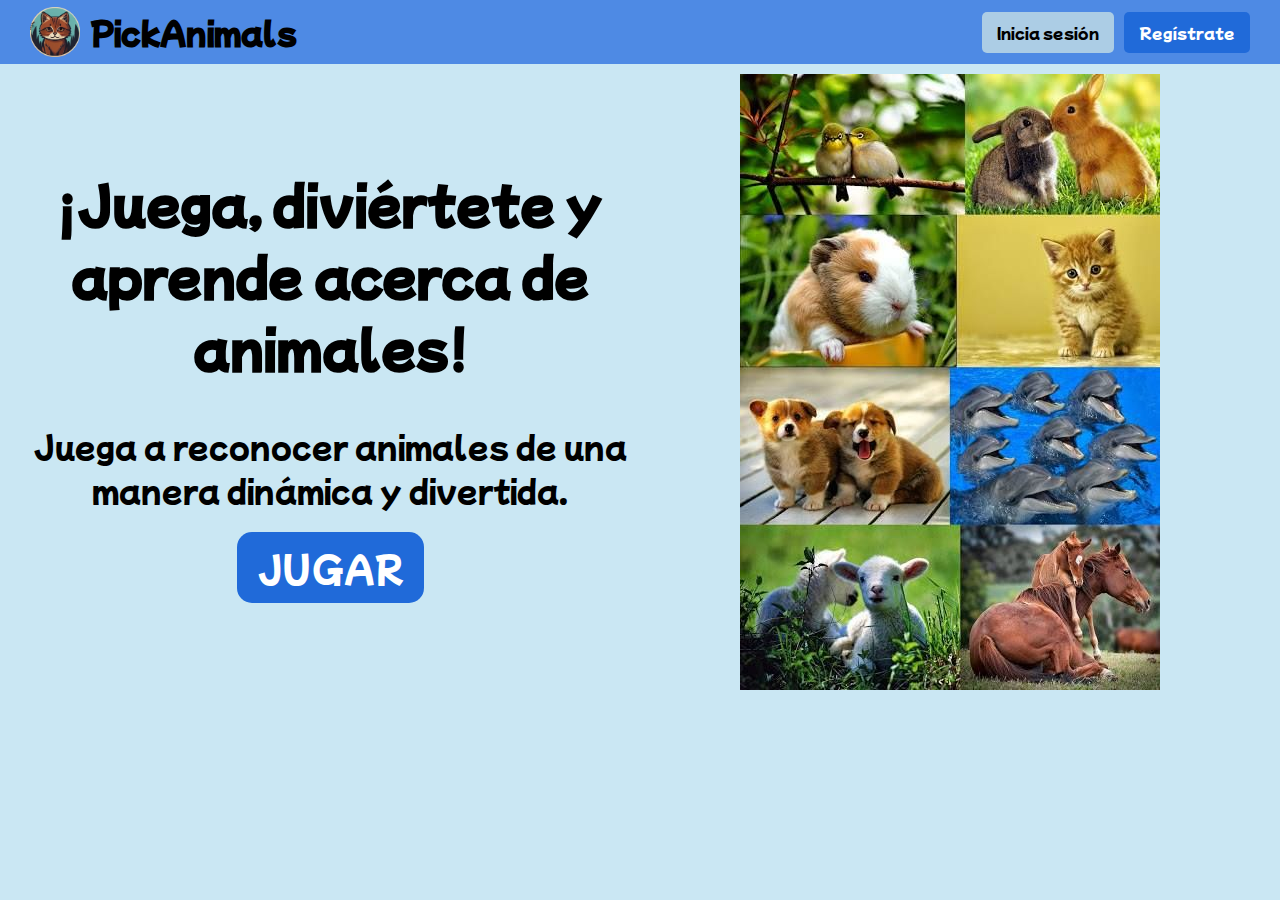
<file: index.html>
<!DOCTYPE html>
<html lang="es">
<head>
    <meta charset="UTF-8">
    <meta http-equiv="X-UA-Compatible" content="IE=edge">
    <meta name="viewport" content="width=device-width, initial-scale=1.0">
    <link rel="stylesheet" href="/estilo.css"/>
    <title>PickAnimals</title>
</head>
<body>

    <!-- Encabezado con logo y botones -->
    <div id="header-container">
        <div id="logo-title">
            <img src="img/Logo.png" alt="Logo" id="imgLogo">
            <h1>PickAnimals</h1>
        </div>
        <div id="botones-inicio">
            <button class="header-button iniciar-sesion" onclick="iniciarSesion()">Inicia sesión</button>
            <button class="header-button registrarse" onclick="registrarse()">Regístrate</button>
        </div>
    </div>

    <!-- Pantalla inicial -->
    <div id="pantalla-inicial" class="container">
        <div class="left-content">
            <h2 class="texto-principal">¡Juega, diviértete y aprende acerca de animales!</h2>
            <p class="parrafo-principal">Juega a reconocer animales de una manera dinámica y divertida.</p>
            <a class="btn" href="adaptacion.html">JUGAR</a>
        </div>
        <div class="right-content">
            <img src="img/Animales.jpeg" alt="" id="imgAnimales">
        </div>
    </div>
    
    <script src="script.js"></script>
</body>
</html>
</file>
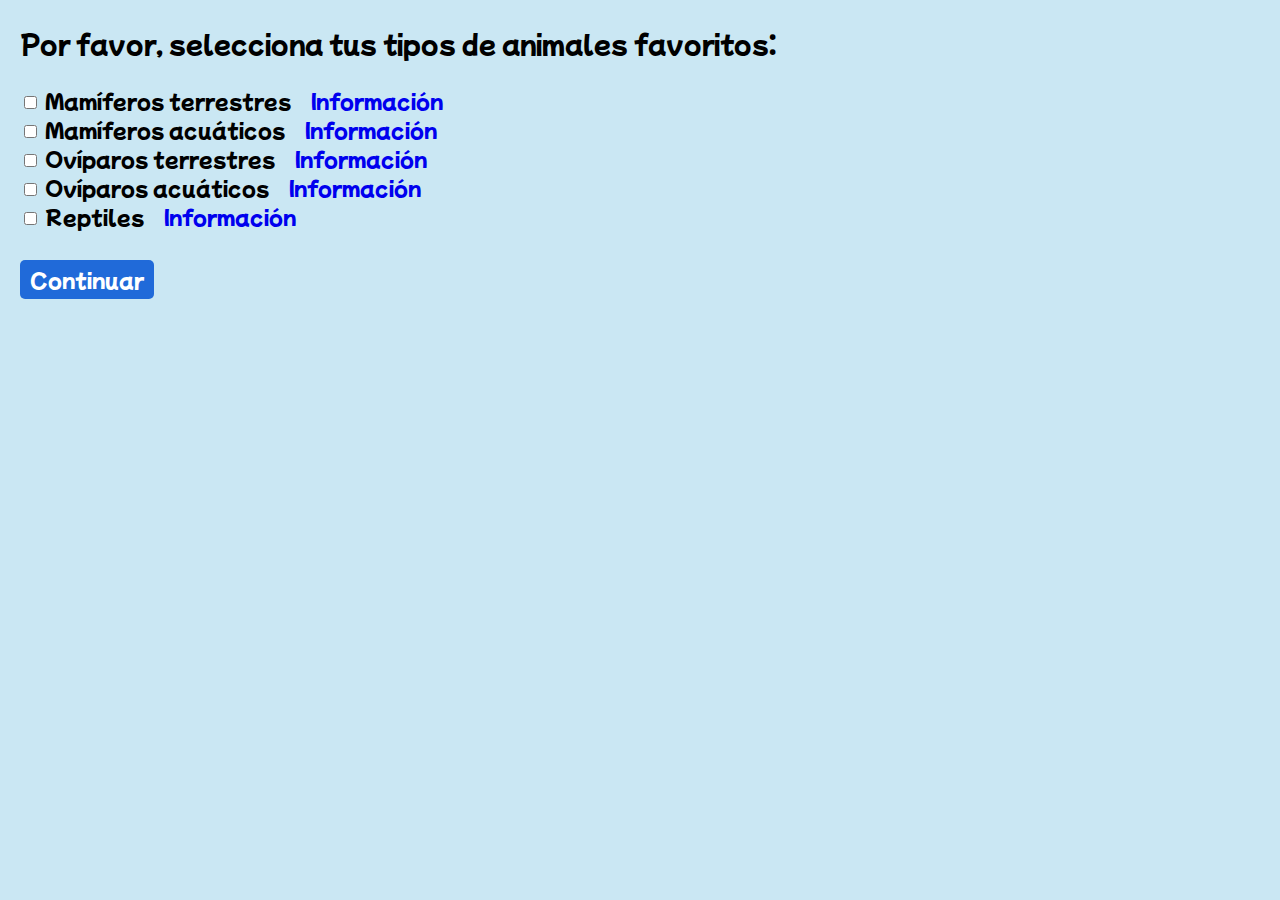
<file: adaptacion.html>
<!DOCTYPE html>
<html lang="es">
<head>
    <meta charset="UTF-8">
    <meta http-equiv="X-UA-Compatible" content="IE=edge">
    <meta name="viewport" content="width=device-width, initial-scale=1.0">
    <link rel="stylesheet" href="estilo.css">
    <title>Adaptación - PickAnimals</title>
</head>
<body>
    <div id="pantalla-cuestionario" >
    <p>Por favor, selecciona tus tipos de animales favoritos:</p>
    
    <form id="formulario-adaptacion">
        <label><input type="checkbox" name="tipo-animal" value="mamiferos-terrestres"> Mamíferos terrestres</label><a class="informacion" href="https://es.wikipedia.org/wiki/Mammalia" target="_blank">Información</a><br>
        <label><input type="checkbox" name="tipo-animal" value="mamiferos-acuaticos"> Mamíferos acuáticos</label><a class="informacion" href="https://es.wikipedia.org/wiki/Mam%C3%ADferos_marinos" target="_blank">Información</a><br>
        <label><input type="checkbox" name="tipo-animal" value="oviparos-terrestres"> Ovíparos terrestres</label><a class="informacion" href="https://atlasanimal.com/oviparos-terrestres/" target="_blank">Información</a><br>
        <label><input type="checkbox" name="tipo-animal" value="oviparos-acuaticos"> Ovíparos acuáticos</label><a class="informacion" href="https://atlasanimal.com/acuaticos-oviparos/" target="_blank">Información</a><br>
        <label><input type="checkbox" name="tipo-animal" value="reptiles"> Reptiles</label><a class="informacion" href="https://es.wikipedia.org/wiki/Reptilia" target="_blank">Información</a><br>

        <br/>
        <button class="btn-manejar" type="submit">Continuar</button>
    </form>
    </div>
    <div class="pantalla-juego" id="pantalla-juego">
        <div class="texto-instruccion">Selecciona el <span id="animal-a-seleccionar"></span></div>
        <div class="opciones-container"></div>
    </div>
    <div id="pantalla-final">
        <h2>CORRECTAS: <span id="numCorrectas">3</span></h2>
        <h2>INCORRECTAS: <span id="numIncorrectas">2</span></h2>
        <button class="btn" onclick="volverAlInicio()">VOLVER AL INICIO</button>
    </div>

    <script src="adaptacion.js"></script>
    <script src="script.js"></script>
</body>
</html>
</file>
<file: estilo.css>
@import url('https://fonts.googleapis.com/css2?family=Mochiy+Pop+One&display=swap');
*{
    box-sizing: border-box;
    font-family: 'Mochiy Pop One';
}

body{
    background-color: #CAE7F3;
    background-size: cover;
    background-attachment: fixed;
    margin: 0;
}

#header-container {
    display: flex;
    justify-content: space-between;
    align-items: center;
    background-color: #4E8AE4;
    padding: 0 30px; 
    text-align: center;
}

#botones-inicio {
    display: flex;
}

.ocultar {
    display: none;
}

#logo-title {
    display: flex;
    align-items: center;
    font-size: 15px;
}

h1{
    margin: 10px 0;
}

#imgLogo {
    margin-right: 10px;
    width: 50px; 
    height: 50px; 
}

.header-button {
    font-size: 15px;
    border: none;
    color: white;
    padding: 10px 15px;
    border-radius: 5px;
    cursor: pointer;
    transition: background-color 0.3s;
}

a:visited{
    text-decoration: none;
    outline: none;
}

a{
    text-decoration: none;
}

.iniciar-sesion {
    color:#000;
    background-color: #ACCDE5;
    margin-right: 10px;
}

.registrarse {
    background-color: #206AD9;
}

.header-button:hover {
    background-color: rgba(255, 255, 255, 0.2);
}

footer{
    position: relative;
    bottom: 0;
    left: 0;
    width: 100%;
    background-color: #000;
    color: #000;
    font-size: 12px;
    color: #fff;
    padding: 10px;
    text-align: center;
}

/* PANTALLA INICIO */
.container {
    display: flex;
    justify-content: space-between;
    align-items: center;
    padding: 20px;
    margin-bottom: 20px; /* Ajusta el margen inferior del contenedor principal */
}

.left-content {
    width: 50%;
    height: auto;
    flex: 1;
    text-align: center; /* Alinea el texto a la izquierda */
    margin-bottom: 20px; /* Ajusta el margen inferior del texto */
}

.texto-principal{
    font-size: 50px;
    margin-top: 0px;
}

.parrafo-principal{
    font-size: 30px;
    margin-bottom: 30px;
}

.right-content {
    width: 50%;
    height: auto;
    flex: 1;
    margin-top: -10px;
    text-align: center; /* Ajusta el contenido de la imagen al centro */
}

#imgAnimales {
    max-width: 100%; /* Asegura que la imagen no supere el ancho del contenedor */
    height: auto; /* Mantiene la proporción de la imagen */
}

#pantalla-inicial{
    text-align: center; /* Alinea el texto al centro */
    margin: 0; /* Elimina el margen superior e inferior del texto */
}

.btn{
    font-size: 35px;
    border: none;
    background: #206AD9;
    color: #fff;
    padding: 10px 20px;
    cursor: pointer;
    transition: .5s;
    border-radius: 15px;
}

.btn:hover{
    background:  #012a68;
    font-size: 45px;
}

/* PANTALLA juego */
#pantalla-juego{
    display: none;
}
.pantalla-juego{
    max-width: 80%;
    margin: 50px auto;
    text-align: center;
}
.pantalla-juego img{
    max-width: 400px;
    width: 100%;
}

.opciones-container {
    display: flex;
    justify-content: space-around;
    margin-top: 20px;
}

.opcion {
    display: inline-block; /* Muestra las opciones en línea */
    vertical-align: top; /* Alinea las imágenes en la parte superior */
    text-align: center; /* Centra el contenido horizontalmente */
}
  
.imagen-animal {
    height: 200px; /* Establece una altura fija para todas las imágenes */
    width: auto; /* Permite que el ancho se ajuste automáticamente */
}

.opcion .nombre {
    margin-top: 10px;
}
/* clases que se aplicará cuando haya acertada la opcion  */
.opcion .nombreAcertada{
    background-color: yellowgreen;
    color: #fff;
}
.opcion .letraAcertada{
    background-color: yellowgreen;
    color: #fff ;
}
/* clases que se aplicaran cuando se equivoque en la opcion elegida */
.opcion .nombreNoAcertada{
    background-color: darkred;
    color: #fff;
}
.opcion .letraNoAcertada{
    background-color: darkred;
    color: #fff;
}
.informacion{
    margin-left: 20px;
    transition: .5s;
}
.informacion:hover{
    color: blue;
    font-size: 22px;
}
.informacion:visited{
    text-decoration: none;
}
#pantalla-cuestionario{
    font-size: 25px;
    margin-left: 20px;
}
.texto-instruccion{
    font-size: 70px;
    margin-bottom: 40px;
}
.opcion:hover{
    transform: scale(1.2);
    cursor: pointer;
    transition: 1s;
}
.btn-manejar{
    border: none;
    background: #206AD9;
    color: #fff;
    padding: 5px 10px;
    cursor: pointer;
    transition: .5s;
    border-radius: 5px;
    font-size: 20px;
}
.btn-manejar:hover{
    background:  #012a68;
    font-size: 24px;
}
#formulario-adaptacion{
    font-size: 20px;
}

/* PANTALLA final */
#pantalla-final{
    display: none;
    text-align: center;
    margin-top: 100px;
}
#pantalla-final #numCorrectas{
    background-color: chartreuse;
    display: inline-block;
    width: 50px;
    height: 50px;
    border-radius: 50%;
    border: 5px solid #fff;
}
#pantalla-final #numIncorrectas{
    background-color: darkred;
    display: inline-block;
    width: 50px;
    height: 50px;
    border-radius: 50%;
    border: 5px solid #fff;
}
</file>
